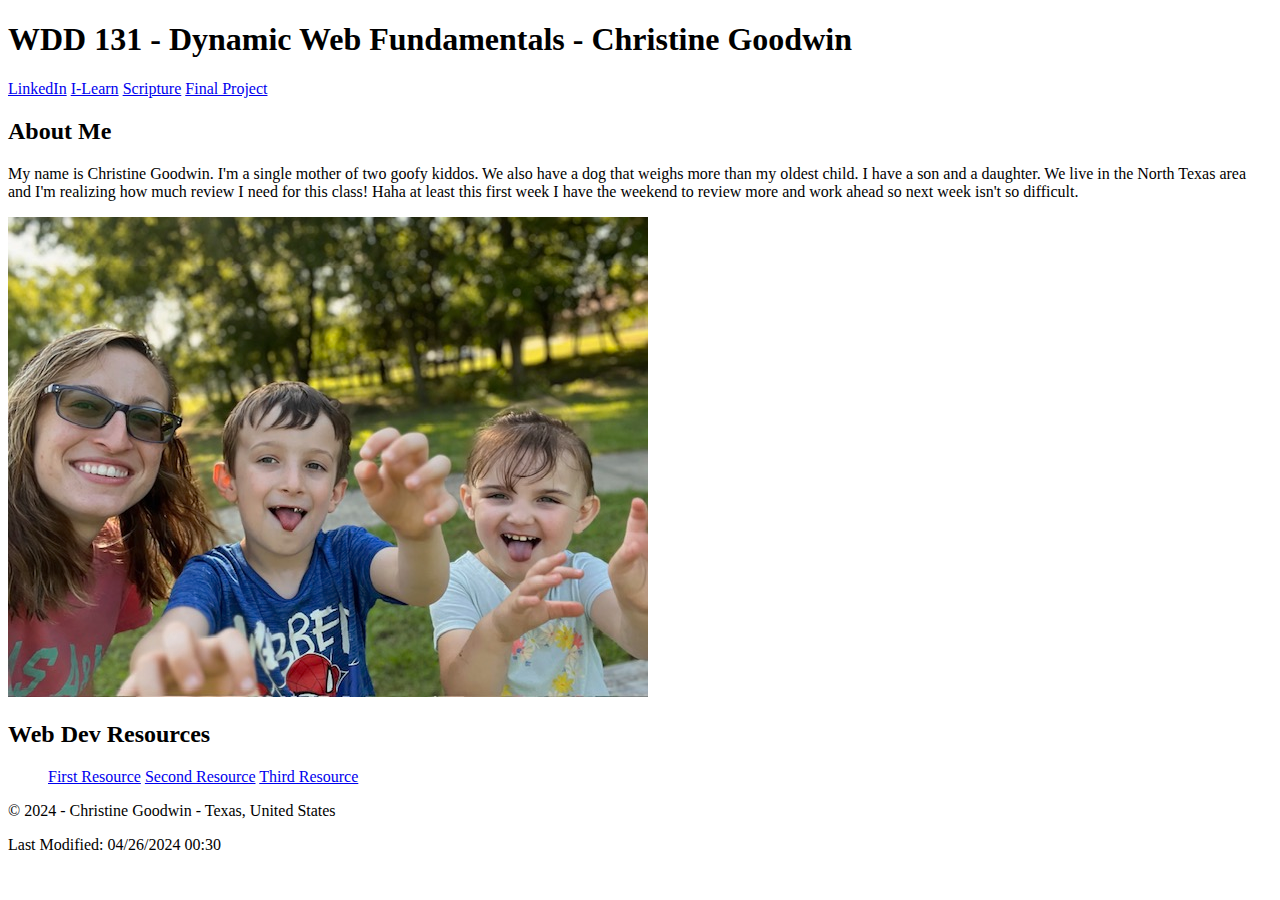
<file: index.html>
<!DOCTYPE html>
<html lang="en">
<head>
    <meta charset="UTF-8">
    <meta name="viewport" content="width=device-width, initial-scale=1.0">
    <title>WDD 131 - Dynamic Web Fundamentals - Christine Goodwin</title>
    <meta name="description"
    content="WDD 131 - Dynamic Web Fundamentals. Christine Goodwin.
    Week 1 prepare assignment to create a dynamic about me web page."/>
    <meta name="author" content="Christine Goodwin"/>
</head>

<body>
    <header>
        <h1>WDD 131 - Dynamic Web Fundamentals - Christine Goodwin</h1>
        <nav>
            <a href="www.linkedin.com/in/christine-goodwin-a90231ba">LinkedIn</a>
            <a href="https://byui.instructure.com/.">I-Learn</a>
            <a href="https://www.churchofjesuschrist.org/study/scriptures/bofm/ether/12?lang=eng&id=p27#p27">Scripture</a>
            <a href="#FinalProject">Final Project</a>
        </nav>
    </header>

    <main>
        <section class="card">
            <div id="about-me-card">
                <h2>About Me</h2>
                <p>
                    My name is Christine Goodwin. I'm a single mother of two goofy kiddos. We also have a dog that weighs more than my oldest child. I have a son and
                    a daughter. We live in the North Texas area and I'm realizing how much review I need for this class! Haha at least this first week I have the weekend
                    to review more and work ahead so next week isn't so difficult.
                </p>
                <img src="images/family-picture.jpeg" alt="Goofy family picture" />
            </div>
        </section>
        <section class="card">
            <div id="resources-card">
                <h2>Web Dev Resources</h2>
                <ul>
                    <a href="#Placeholder link">First Resource</a>
                    <a href="#Placeholder link">Second Resource</a>
                    <a href="#Placeholder link">Third Resource</a>
                </ul>
            </div>
        </section>
    </main>
    <footer>
        <!--I know the instructions lay out a way to put the copyright symbol, I
        couln't get it to work so I googled and found this solution to put "How to Code
        the Copyright Symbol in HTML. To add a copyright symbol to a web page, use the
        HTML entity for this symbol, &copy;. You can also use the HTML code &#169; 
        to add this symbol to a page. Place this entity inside a paragraph, div, footer,
         or other tag to make it appear on a page."Source: https://blog.hubspot.com/website/html-code-copyright#:~:text=How%20to%20Code%20the%20Copyright,it%20appear%20on%20a%20page.-->
        <p>
            &#169
            <span id="currentyear">2024</span>
            - Christine Goodwin - Texas, United States
        </p>
        <p>
            <span id="lastModified">Last Modified: 04/26/2024 00:30</span>
        </p>
    </footer>
</body>
</html>
</file>
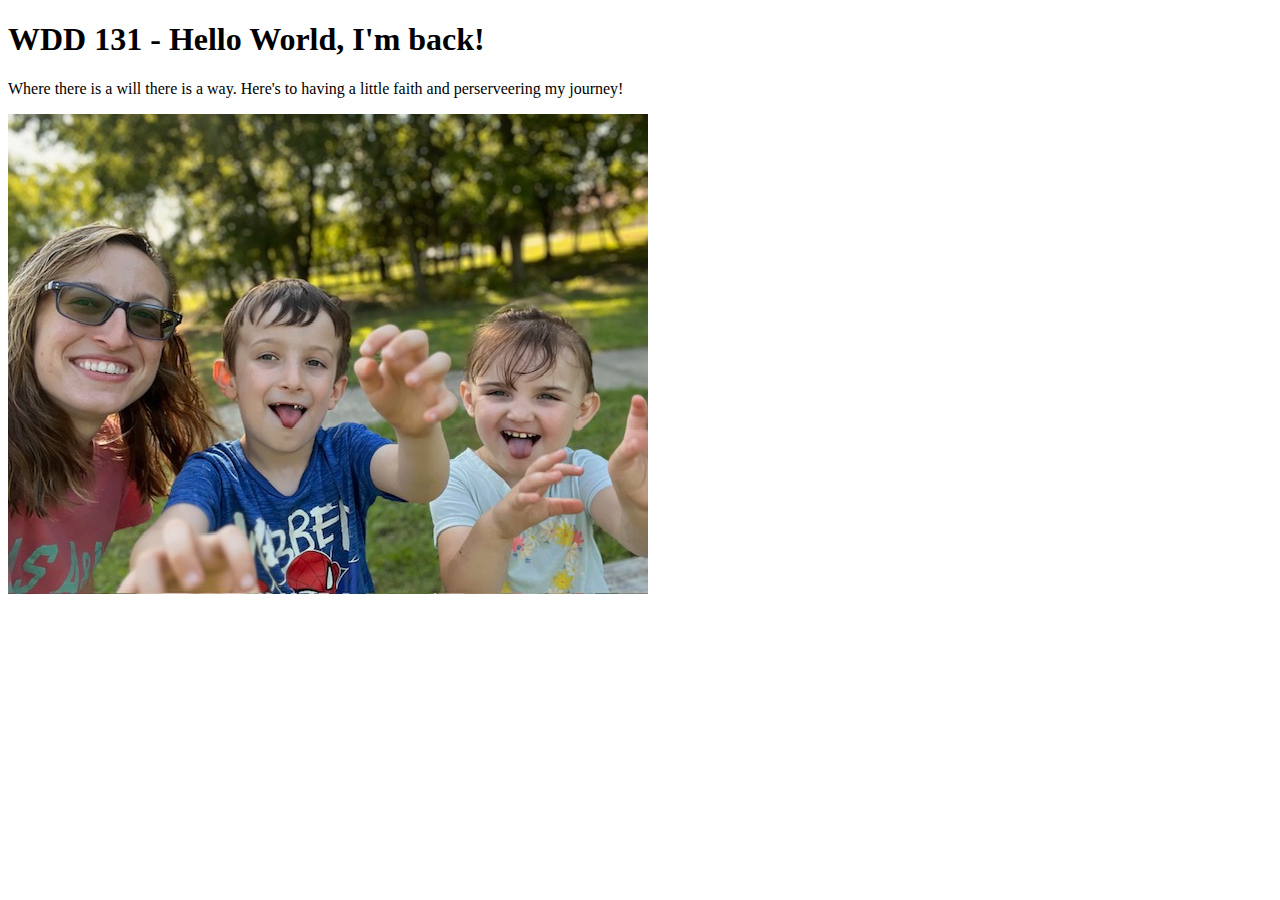
<file: test-site/index.html>
<!DOCTYPE html>
<html lang="en">
<head>
    <meta charset="UTF-8">
    <meta name="viewport" content="width=device-width, initial-scale=1.0">
    <title>WDD 131</title>
</head>
<body>
    <h1>WDD 131 - Hello World, I'm back!</h1>
    <p>
        Where there is a will there is a way. Here's to having a little faith and perserveering my journey!
    </p>
    <img src="images/family-picture.jpeg" alt="My test img" />
</body>
</html>
</file>
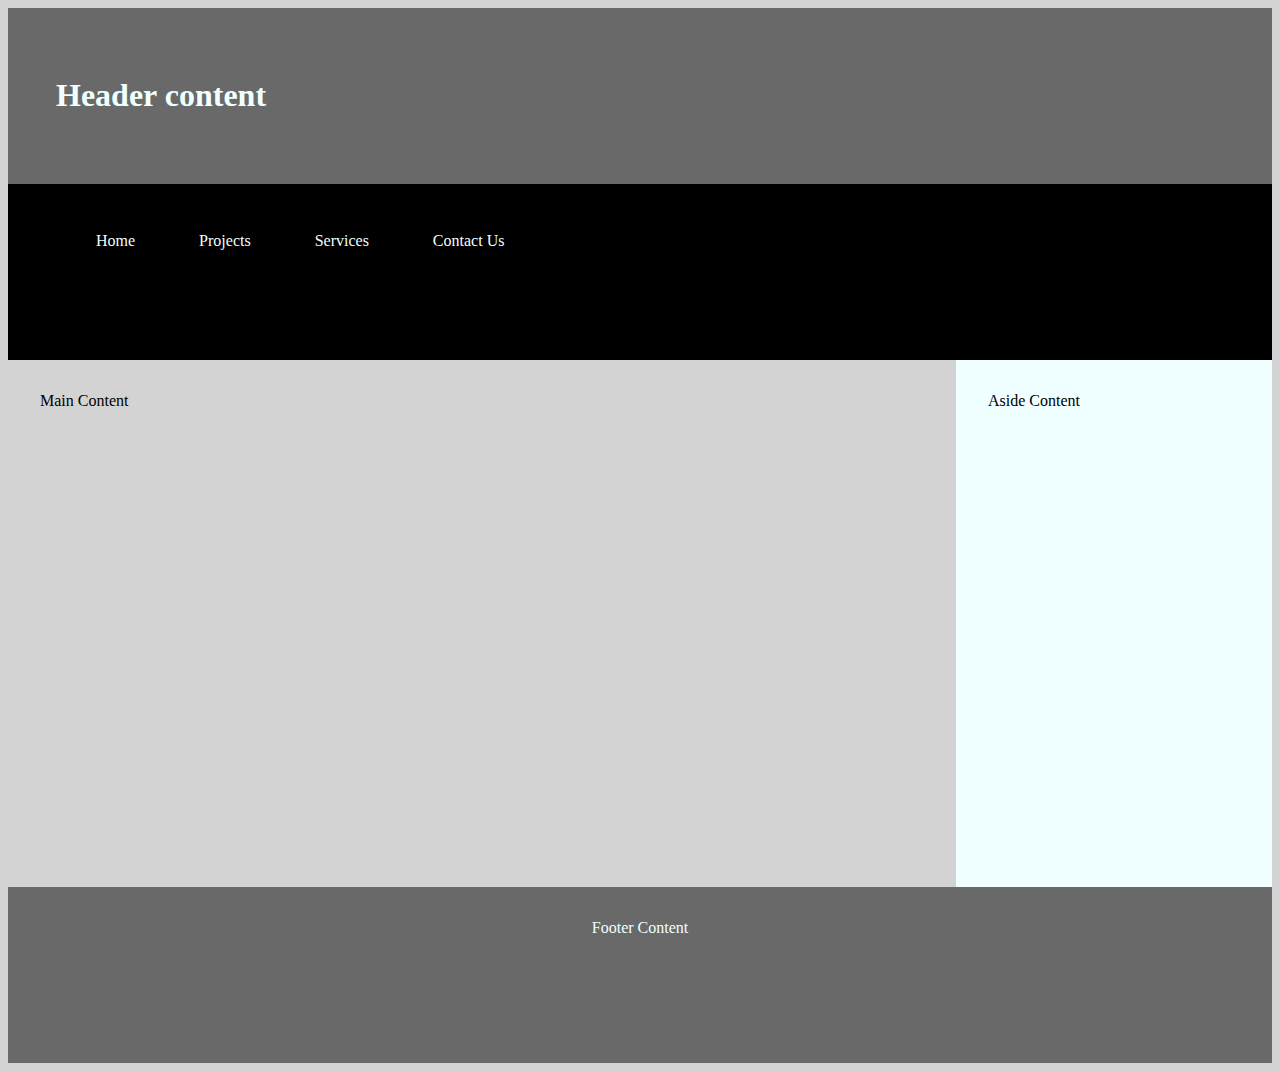
<file: week01/basic-layout.html>
<!DOCTYPE html>
<html lang="en">
<head>
    <!-- this content was branched out from from Brother Blazzard's CodePen from
        Google Web Developers 10 Modern Layouts https://youtu.be/qm0IfG1GyZU?t=465-->
    <meta charset="UTF-8">
    <meta name="viewport" content="width=device-width, initial-scale=1.0">
    <!--Activity instructions step 2: HTML. #3 Link the external CSS file.-->
    <link rel="stylesheet" href="styles/layout.css" />

    <title>Week01</title>
</head>
<body>
    <header>
        <h1>Header content</h1>
    </header>
    <div class="navigation-bar" contenteditable>
        <ul>
            <li class="item1-home">Home</li>
            <li class="item2-projects">Projects</li>
            <li class="item3-services">Services</li>
            <li class="item4-contact">Contact Us</li>
        </ul>
    </div>
    <div class="body" contenteditable>Main Content</div>
    <div class="right-sidebar" contenteditable>Aside Content</div>
    <footer contenteditable>Footer Content</footer>
</body>
</html>
</file>
<file: week01/styles/layout.css>
body {
    display: grid;
    grid-template: 1fr 1fr 3fr 1fr / 1fr 1fr 1fr 1fr;
    background-color: lightgray;
}

header {
    background-color:dimgray;
    padding: 3rem;
    grid-column: 1/5;
    color:azure;
    text-align: start;
}

.navigation-bar {
    grid-column: 1/5;
    background-color:black;
    padding: 1rem;
    color:azure;
    text-align: justify; 
}

.navigation-bar ul {
    list-style-type: none;
    text-align: center;
    margin: auto;
}

.navigation-bar a {
    display: block;
    justify-content: space-between;
}

.navigation-bar li {
    float:left;
    padding: 2rem;
    text-align: center;
}

.body {
    grid-column: 1/4;
    text-align: left;
    padding: 2rem;
}

.right-sidebar {
    grid-column: 4/4;
    background-color: azure;
    padding: 2rem;
}

footer {
    background-color: dimgray;
    color:azure;
    grid-column: 1/5;
    padding: 2rem;
    text-align: center;
}
</file>
